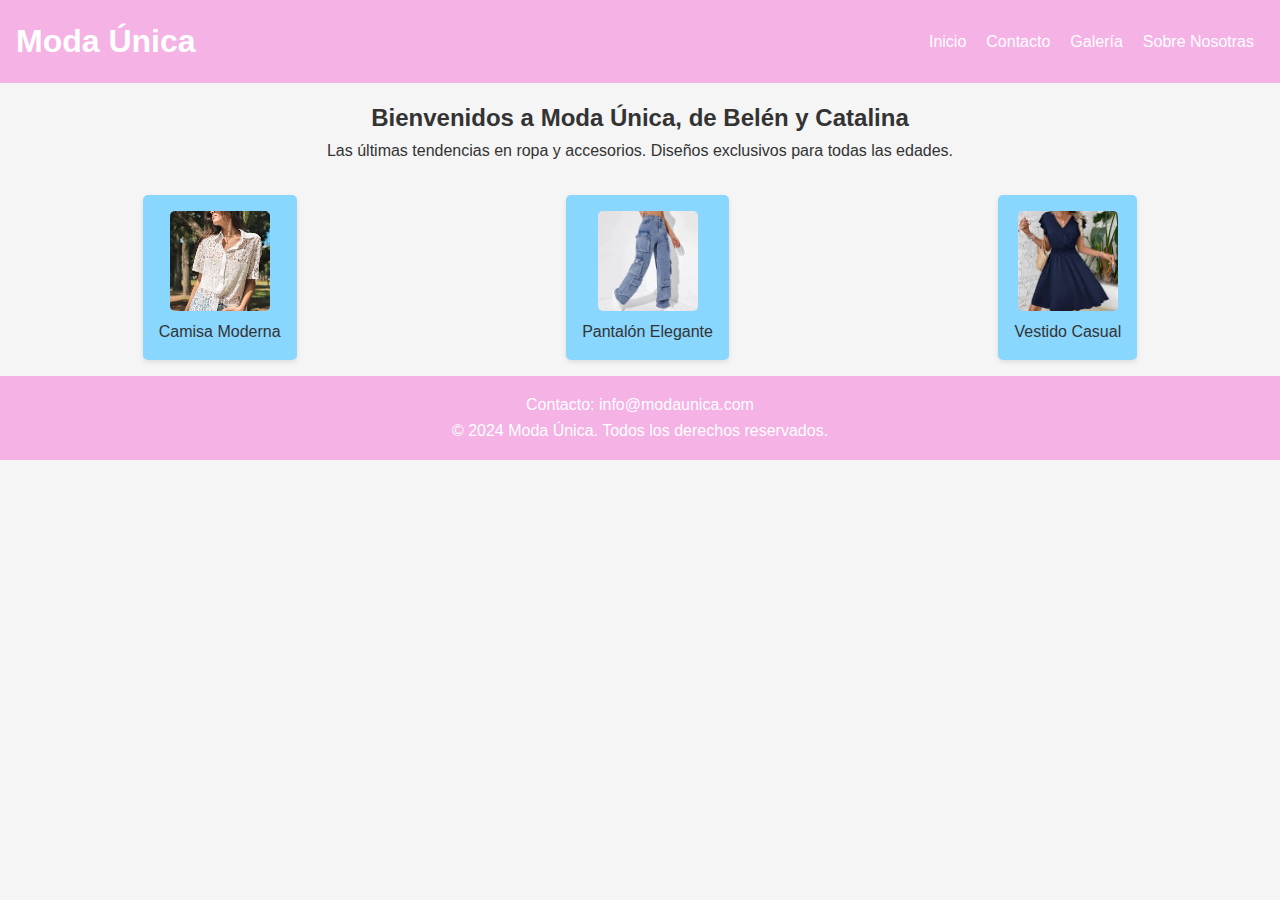
<file: index.html>
<!DOCTYPE html>
<html lang="es">
<head>
    <meta charset="UTF-8">
    <meta name="viewport" content="width=device-width, initial-scale=1.0">
    <title>Moda Única</title>
    <link rel="stylesheet" href="style.css">
</head>
<body>
    <header class="header">
        <h1>Moda Única</h1>
        <nav class="nav">
            <ul class="nav-menu">
                <li><a href="index.html">Inicio</a></li>
                <li><a href="contacto.html">Contacto</a></li>
                <li><a href="galeria.html">Galería</a></li>
                <li><a href="sobre-nosotros.html">Sobre Nosotras</a></li>
            </ul>
        </nav>
    </header>

    <main class="welcome">
        <section class="intro">
            <h2>Bienvenidos a Moda Única, de Belén y Catalina</h2>
            <p>Las últimas tendencias en ropa y accesorios. Diseños exclusivos para todas las edades.</p>
        </section>
        <section class="productos">
            <div class="producto">
                <img src="image/camisa.jpeg" alt="Camisa moderna">
                <p>Camisa Moderna</p>
            </div>
            <div class="producto">
                <img src="image/pantalon.jpeg" alt="Pantalón elegante">
                <p>Pantalón Elegante</p>
            </div>
            <div class="producto">
                <img src="image/vestido.jpeg" alt="Vestido casual">
                <p>Vestido Casual</p>
            </div>
        </section>
    </main>

    <footer class="footer">
        <p>Contacto: info@modaunica.com</p>
        <p>&copy; 2024 Moda Única. Todos los derechos reservados.</p>
    </footer>
</body>
</html>
</file>
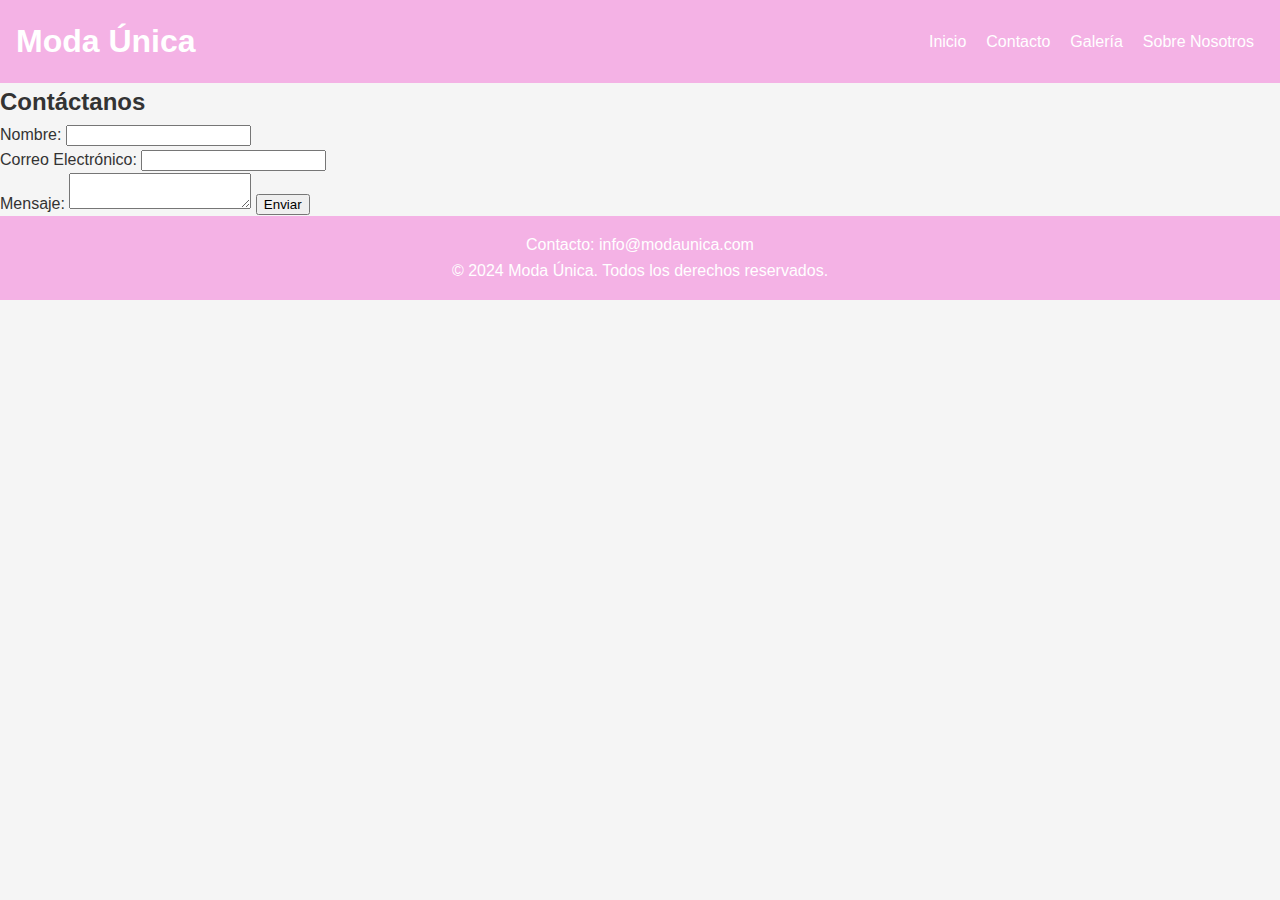
<file: contacto.html>
<!DOCTYPE html>
<html lang="es">
<head>
    <meta charset="UTF-8">
    <meta name="viewport" content="width=device-width, initial-scale=1.0">
    <title>Contacto</title>
    <link rel="stylesheet" href="style.css">
    <script src="script.js" defer></script>
</head>
<body>
    <header class="header">
        <h1>Moda Única</h1>
        <nav class="nav">
            <ul class="nav-menu">
                <li><a href="index.html">Inicio</a></li>
                <li><a href="contacto.html">Contacto</a></li>
                <li><a href="galeria.html">Galería</a></li>
                <li><a href="sobre-nosotros.html">Sobre Nosotros</a></li>
            </ul>
        </nav>
    </header>

    <main class="contacto">
        <h2>Contáctanos</h2>
        <form id="contact-form">
            <label for="nombre">Nombre:</label>
            <input type="text" id="nombre" name="nombre" required>
            <br>
            <label for="email">Correo Electrónico:</label>
            <input type="email" id="email" name="email" required>
            <br>
            <label for="mensaje">Mensaje:</label>
            <textarea id="mensaje" name="mensaje" required></textarea>
            
            <button type="submit">Enviar</button>
        </form>
    </main>

    <footer class="footer">
        <p>Contacto: info@modaunica.com</p>
        <p>&copy; 2024 Moda Única. Todos los derechos reservados.</p>
    </footer>
</body>
</html>
</file>
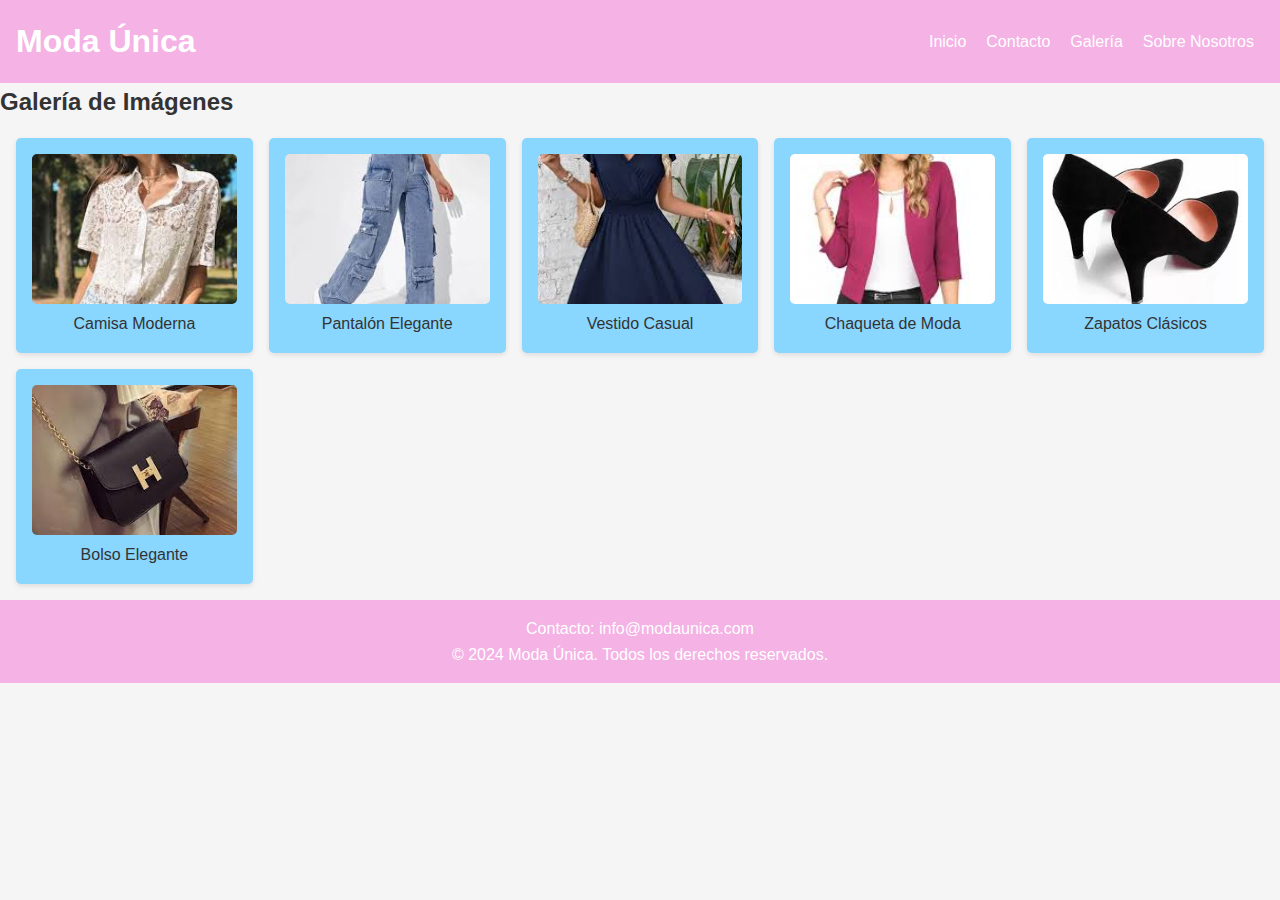
<file: galeria.html>
<!DOCTYPE html>
<html lang="es">
<head>
    <meta charset="UTF-8">
    <meta name="viewport" content="width=device-width, initial-scale=1.0">
    <title>Galería</title>
    <link rel="stylesheet" href="style.css">
</head>
<body>
    <header class="header">
        <h1>Moda Única</h1>
        <nav class="nav">
            <ul class="nav-menu">
                <li><a href="index.html">Inicio</a></li>
                <li><a href="contacto.html">Contacto</a></li>
                <li><a href="galeria.html">Galería</a></li>
                <li><a href="sobre-nosotros.html">Sobre Nosotros</a></li>
            </ul>
        </nav>
    </header>

    <main class="galeria">
        <h2>Galería de Imágenes</h2>
        <section class="grid-gallery">
            <div class="galeria-item">
                <img src="image/camisa.jpeg" alt="Camisa moderna">
                <p>Camisa Moderna</p>
            </div>
            <div class="galeria-item">
                <img src="image/pantalon.jpeg" alt="Pantalón Urbano">
                <p>Pantalón Elegante</p>
            </div>
            <div class="galeria-item">
                <img src="image/vestido.jpeg" alt="Vestido casual">
                <p>Vestido Casual</p>
            </div>
            <div class="galeria-item">
                <img src="image/chaqueta.jpeg" alt="Chaqueta de moda">
                <p>Chaqueta de Moda</p>
            </div>
            <div class="galeria-item">
                <img src="image/zapato.jpeg" alt="Zapatos clásicos">
                <p>Zapatos Clásicos</p>
            </div>
            <div class="galeria-item">
                <img src="image/bolso.jpeg" alt="Bolso elegante">
                <p>Bolso Elegante</p>
            </div>
        </section>
    </main>

    <footer class="footer">
        <p>Contacto: info@modaunica.com</p>
        <p>&copy; 2024 Moda Única. Todos los derechos reservados.</p>
    </footer>
</body>
</html>
</file>
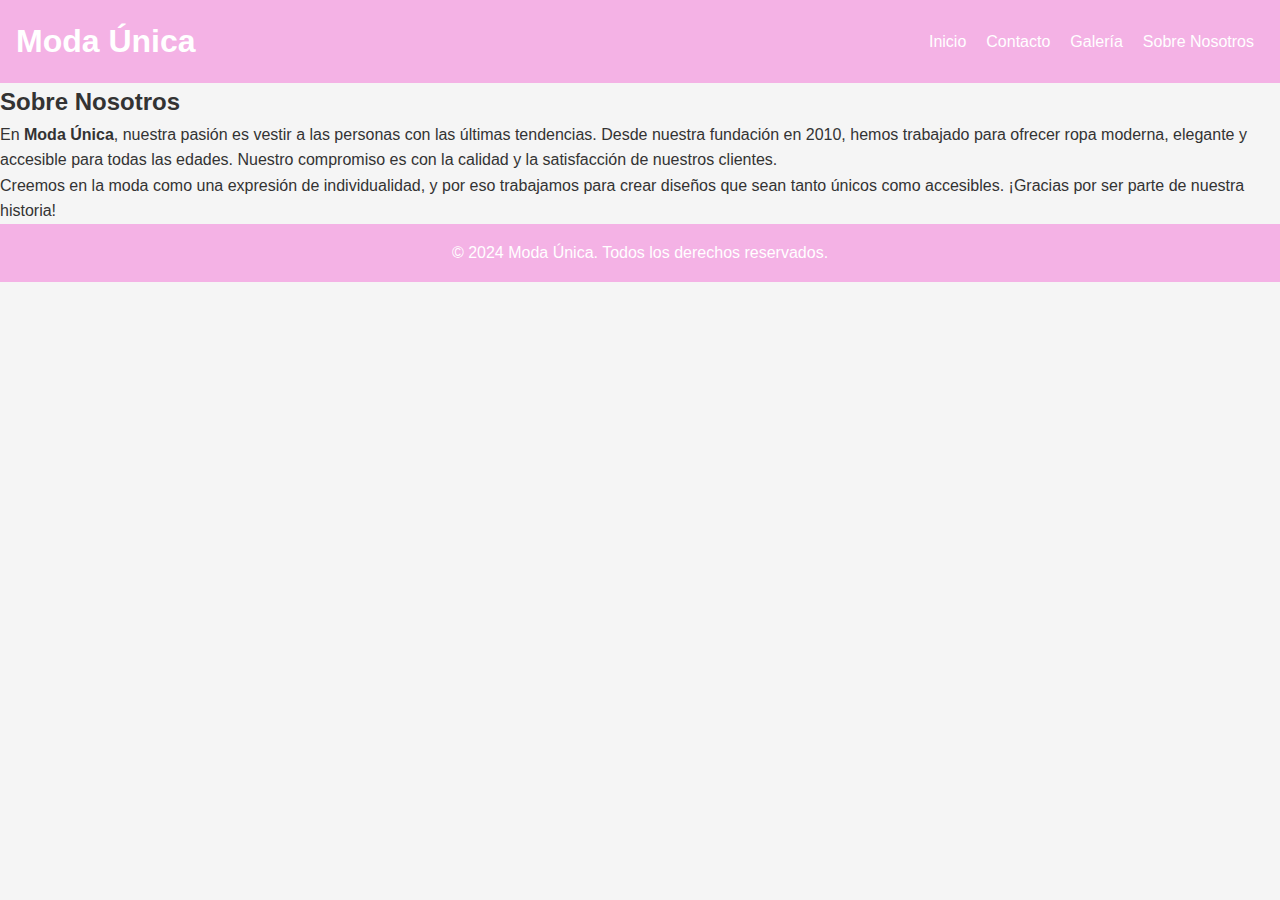
<file: sobre-nosotros.html>
<!DOCTYPE html>
<html lang="es">
<head>
    <meta charset="UTF-8">
    <meta name="viewport" content="width=device-width, initial-scale=1.0">
    <title>Sobre Nosotros</title>
    <link rel="stylesheet" href="style.css">
</head>
<body>
    <header class="header">
        <h1>Moda Única</h1>
        <nav class="nav">
            <ul class="nav-menu">
                <li><a href="index.html">Inicio</a></li>
                <li><a href="contacto.html">Contacto</a></li>
                <li><a href="galeria.html">Galería</a></li>
                <li><a href="sobre-nosotros.html">Sobre Nosotros</a></li>
            </ul>
        </nav>
    </header>

    <main class="sobre-nosotros">
        <h2>Sobre Nosotros</h2>
        <section class="historia">
            <p>
                En <strong>Moda Única</strong>, nuestra pasión es vestir a las personas con las últimas tendencias. 
                Desde nuestra fundación en 2010, hemos trabajado para ofrecer ropa moderna, elegante y accesible 
                para todas las edades. Nuestro compromiso es con la calidad y la satisfacción de nuestros clientes.
            </p>
            <p>
                Creemos en la moda como una expresión de individualidad, y por eso trabajamos para crear diseños que 
                sean tanto únicos como accesibles. ¡Gracias por ser parte de nuestra historia!
            </p>
        </section>
    </main>

    <footer class="footer">
        <p>&copy; 2024 Moda Única. Todos los derechos reservados.</p>
    </footer>
</body>
</html>
</file>
<file: style.css>
/* Reset básico */
body, h1, h2, p, ul, li, a {
    margin: 0;
    padding: 0;
    box-sizing: border-box;
}

body {
    font-family: Arial, sans-serif;
    line-height: 1.6;
    background-color: #f5f5f5;
    color: #333;
}

.header {
    display: flex;
    justify-content: space-between;
    align-items: center;
    padding: 1rem;
    background-color:#f4b2e5;
    color: white;
}

.nav-menu {
    list-style: none;
    display: flex;
}

.nav-menu li {
    margin: 0 10px;
}

.nav-menu a {
    color: white;
    text-decoration: none;
}

.welcome {
    padding: 1rem;
}

.intro {
    text-align: center;
    margin-bottom: 2rem;
}

.productos {
    display: flex;
    justify-content: space-around;
    gap: 1rem;
}

.producto {
    text-align: center;
    background-color: #89d6ff;
    padding: 1rem;
    border-radius: 5px;
    box-shadow: 0 2px 5px rgba(0, 0, 0, 0.1);
}

.producto img {
    width: 100px;
    height: 100px;
    object-fit: cover;
    border-radius: 5px;
}

.footer {
    text-align: center;
    padding: 1rem;
    background-color: #f4b2e5;
    color: white;
}

@media (max-width: 768px) {
    .productos {
        flex-direction: column;
        align-items: center;
    }
}
/* Estilo para la galería */
.grid-gallery {
    display: grid;
    grid-template-columns: repeat(auto-fit, minmax(200px, 1fr));
    gap: 1rem;
    padding: 1rem;
}

.galeria-item {
    background-color: #89d6ff;
    padding: 1rem;
    text-align: center;
    border-radius: 5px;
    box-shadow: 0 2px 5px rgba(0, 0, 0, 0.1);
}

.galeria-item img {
    width: 100%;
    height: 150px;
    object-fit: cover;
    border-radius: 5px;
}
</file>
